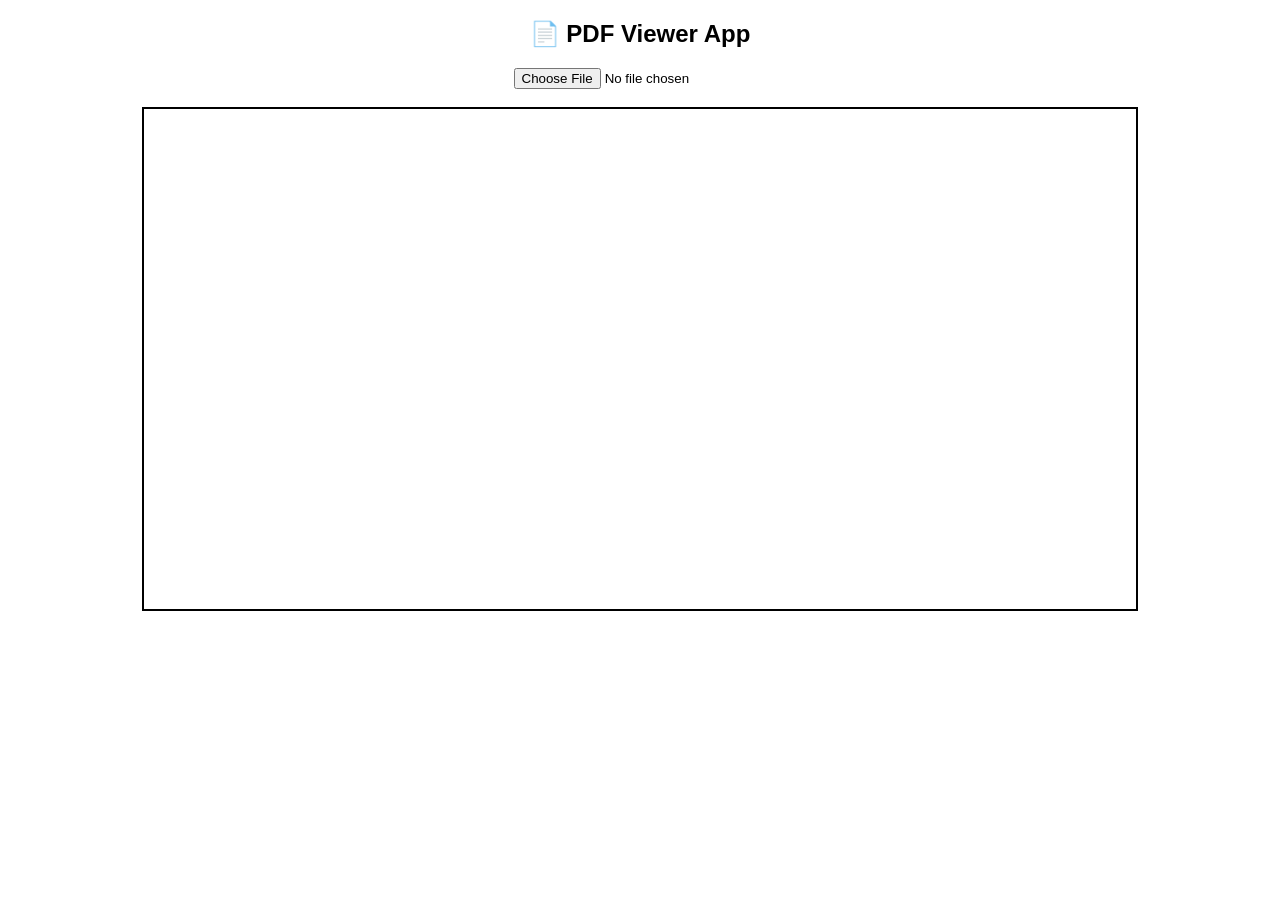
<file: pdf viewer app/index.html>
<!DOCTYPE html>
<html>
<head>
    <title>PDF Viewer App</title>
    <style>
        body {
            font-family: Arial;
            text-align: center;
            margin: 20px;
        }
        iframe {
            width: 80%;
            height: 500px;
            border: 2px solid black;
        }
    </style>
</head>
<body>

<h2>📄 PDF Viewer App</h2>

<input type="file" id="fileInput" accept="application/pdf">

<br><br>

<iframe id="pdfViewer"></iframe>

<script>
document.getElementById("fileInput").addEventListener("change", function(event) {
    let file = event.target.files[0];
    let fileURL = URL.createObjectURL(file);
    document.getElementById("pdfViewer").src = fileURL;
});
</script>

</body>
</html>
</file>
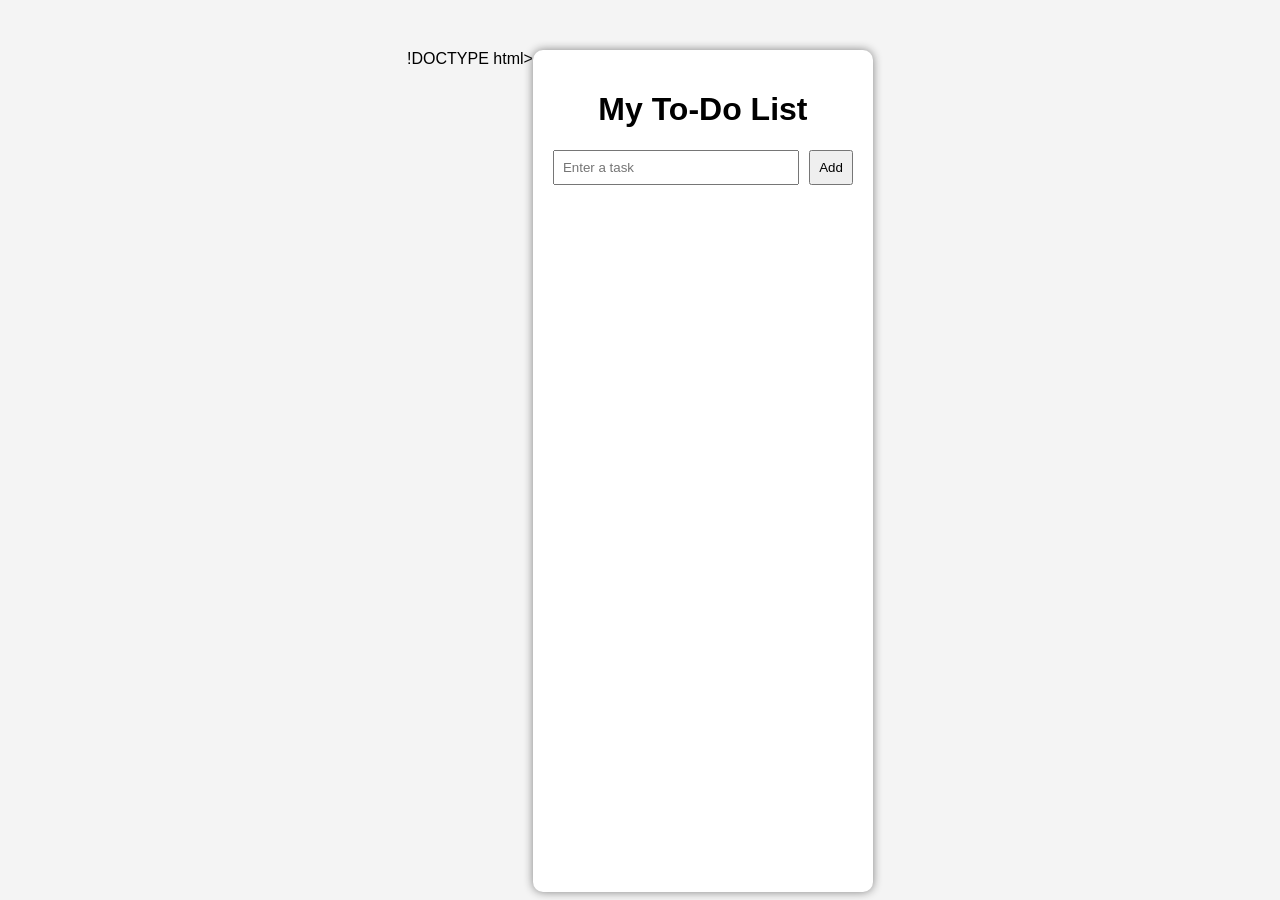
<file: TO-do list web app/index.html>
!DOCTYPE html>
<html lang="en">
<head>
    <meta charset="UTF-8">
    <title>To-Do App</title>
    <link rel="stylesheet" href="style.css">
</head>
<body>

    <div class="container">
        <h1>My To-Do List</h1>

        <div class="input-section">
            <input type="text" id="taskInput" placeholder="Enter a task">
            <button onclick="addTask()">Add</button>
        </div>

        <ul id="taskList"></ul>
    </div>

    <script src="script.js"></script>
</body>
</html>
</file>
<file: TO-do list web app/style.css>
body {
    font-family: Arial;
    background: #f4f4f4;
    display: flex;
    justify-content: center;
    margin-top: 50px;
}

.container {
    background: white;
    padding: 20px;
    width: 300px;
    border-radius: 10px;
    box-shadow: 0 0 10px gray;
}

h1 {
    text-align: center;
}

.input-section {
    display: flex;
    gap: 10px;
}

input {
    flex: 1;
    padding: 8px;
}

button {
    padding: 8px;
    cursor: pointer;
}

li {
    margin-top: 10px;
    list-style: none;
    display: flex;
    justify-content: space-between;
    background: #eee;
    padding: 8px;
    border-radius: 5px;
}

.completed {
    text-decoration: line-through;
    color: gray;
}
</file>
